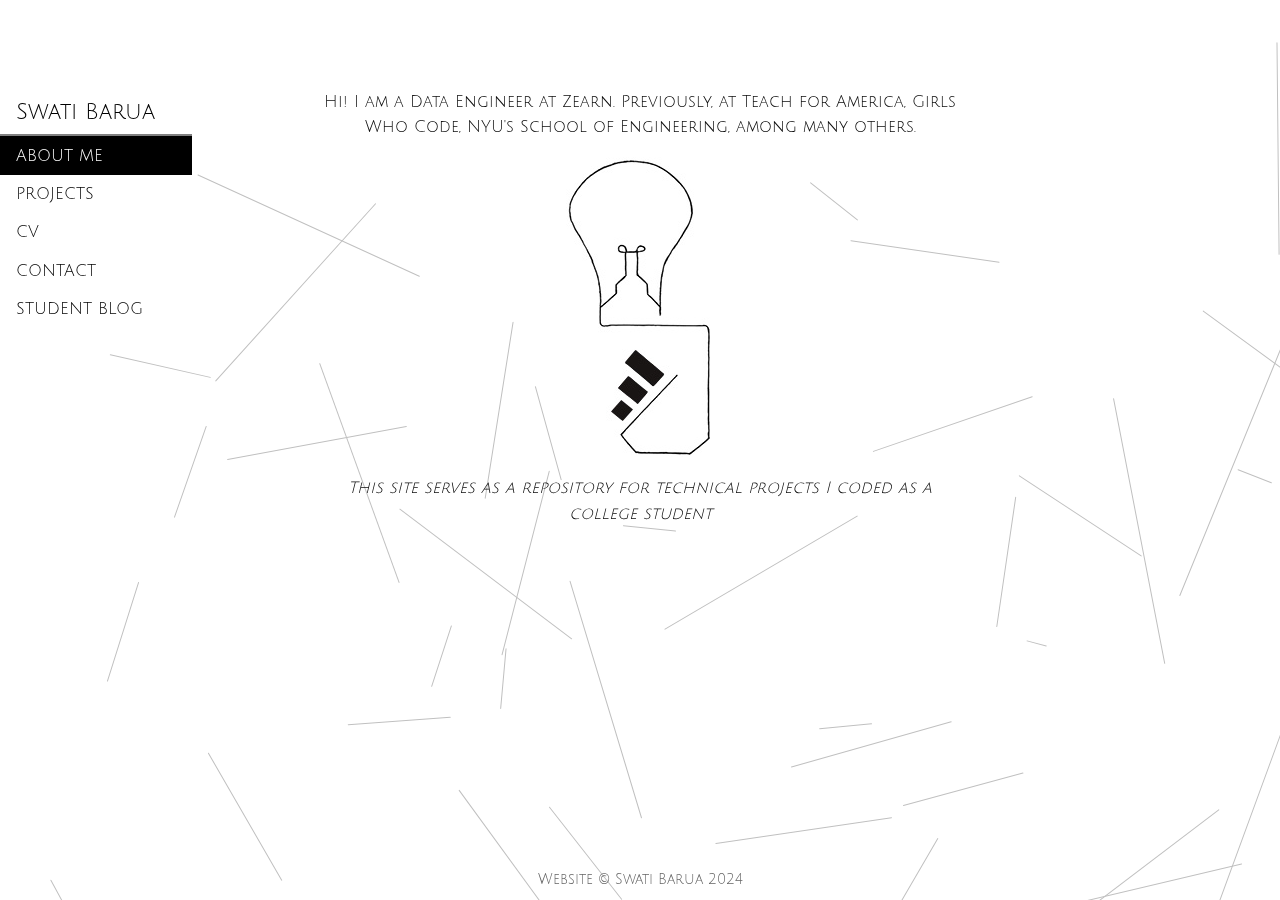
<file: index.html>
<!doctype html>
<html class="no-js" lang="en" dir="ltr">
  <head>
    <meta charset="utf-8">
    <meta http-equiv="x-ua-compatible" content="ie=edge">
    <meta name="viewport" content="width=device-width, initial-scale=1.0">
    <title>ABOUT ME</title>
    <link rel="stylesheet" href="css/foundation.css">
    <link rel="stylesheet" href="css/about-style.css">
	<link rel="stylesheet" href="//fonts.googleapis.com/css?family=Julius+Sans+One|Josefin+Sans" type="text/css"/>
  </head>
  <body>
  
	<div id="sketch-holder"></div>
	
	<nav>
		<ul class="menu vertical">
			<li><a id="name" href="index.html">Swati Barua</a></li>
			<li><a id="border" href="index.html" class="currentPage">ABOUT ME</a></li>
			<li><a href="project.html">PROJECTS</a></li>
			<li><a href="Resume for Website.pdf">CV</a></li>
			<li><a href="contact.html">CONTACT</a></li>
			<li><a href="https://thoughtelevators.wordpress.com/category/portfoliopiece/">STUDENT BLOG</a></li>
		</ul>
	</nav>

	<div class="container">
		<p>Hi! I am a Data Engineer at Zearn. Previously, at Teach for America, Girls Who Code, NYU's School of Engineering, among many others.</p>
		<img id="bulb" onclick="changePic()" src="img/bulboff.jpg">
		<p><em>This site serves as a repository for technical projects I coded as a college student</em></p>
		<!--<p>Welcome</p>//-->
	</div>
	
	<footer>
			Website &copy; Swati Barua 2024
	</footer>

    <script src="js/vendor/jquery.js"></script>
    <script src="js/vendor/what-input.js"></script>
    <script src="js/vendor/foundation.js"></script>
	<script src="js/about-script.js"></script>
	<script language="javascript" type="text/javascript" src="libraries/p5.js"></script>
    <script language="javascript" type="text/javascript" src="libraries/sketch.js"></script>
  </body>
</html>
</file>
<file: css/about-style.css>
body{
	/*background-image: url("lines-background-opacity.jpg");
    background-attachment: fixed;*/
	font-family: 'Julius Sans One', sans-serif;
}

canvas {
	position:fixed;
	z-index: -1;
}

nav{
	width: 15%;
    position: fixed;
    height: 100%;
	top: 10%;
}

li a {
    color: black;	
	padding: 5px;
}

.currentPage{
    background-color: black;
	color: white;
}

#border{
	border-top: solid grey 2px;
}

#name{
	font-size: 22px;
}

footer{
	position: fixed;
	width: 100%;
	text-align:center;
	bottom: 0;
	font-size: 14px;
	color: #666666;
	padding: 10px;
}

.container{
	width: 50%;
	margin: auto;
	padding-top: 7%;
	text-align: center;
	overflow: auto;
}

img{
	cursor: pointer;
	margin-bottom: 3%;
}

img:hover{
	box-shadow: 0 4px 8px 0 rgba(0, 0, 0, 0.2), 0 6px 20px 0 rgba(0, 0, 0, 0.19);
}
</file>
